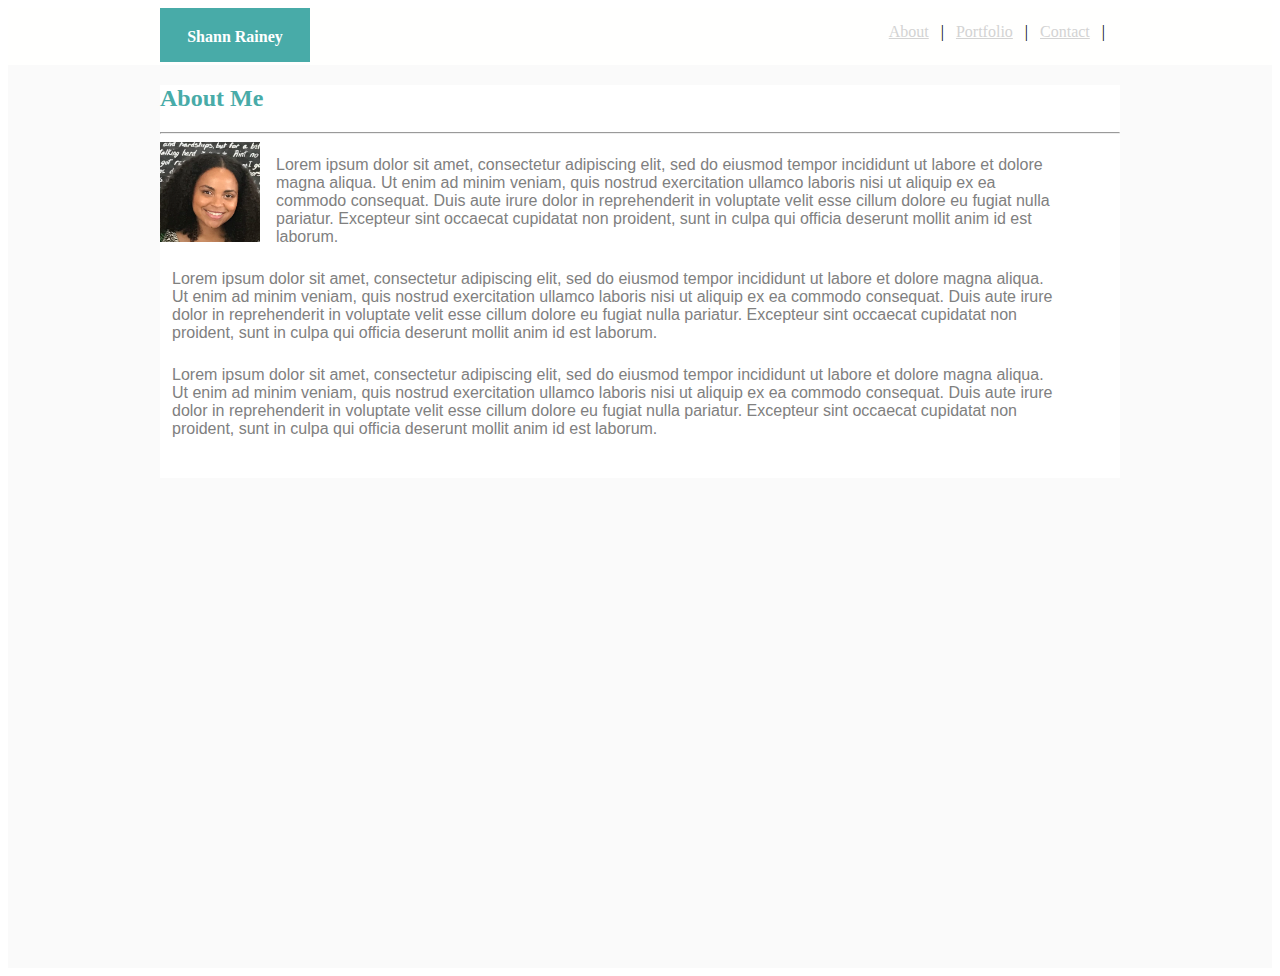
<file: Basic Bio/index.html>
<!DOCTYPE html>
<html lang="en">
	<head>
		<meta charset="UTF-8" />
		<meta name="viewport" content="width=device-width, initial-scale=1.0" />
		<meta http-equiv="X-UA-Compatible" content="ie=edge" />
		<link rel="stylesheet" href="assets/css/style.css" />
		<title>Shann's 2019 BIO</title>
	</head>
	<body>
		<div class="wrapper">
			<div class="headerWrapper">
				<div class="innerHeaderWrapper">
					<header>Shann Rainey</header>
					<nav>
						<a href="index.html">About</a> |
						<a href="portfolio.html">Portfolio</a> |
						<a href="contact.html">Contact</a> |
					</nav>
				</div>
			</div>
			<div class="containerMainPage">
				<h2>About Me</h2>
				<hr />
				<div class="profile-container">
					<section>
					<img
						class="profilePic"
						src="assets/images/Profile pic.png"
						alt="Smiley face"
						height=""
						width=""
					/>
					<p>
						Lorem ipsum dolor sit amet, consectetur adipiscing elit, sed do eiusmod tempor incididunt ut
						labore et dolore magna aliqua. Ut enim ad minim veniam, quis nostrud exercitation ullamco
						laboris nisi ut aliquip ex ea commodo consequat. Duis aute irure dolor in reprehenderit in
						voluptate velit esse cillum dolore eu fugiat nulla pariatur. Excepteur sint occaecat cupidatat
						non proident, sunt in culpa qui officia deserunt mollit anim id est laborum.
					</p>
					<p class= "bigger-width">
						Lorem ipsum dolor sit amet, consectetur adipiscing elit, sed do eiusmod tempor incididunt ut
						labore et dolore magna aliqua. Ut enim ad minim veniam, quis nostrud exercitation ullamco
						laboris nisi ut aliquip ex ea commodo consequat. Duis aute irure dolor in reprehenderit in
						voluptate velit esse cillum dolore eu fugiat nulla pariatur. Excepteur sint occaecat cupidatat
						non proident, sunt in culpa qui officia deserunt mollit anim id est laborum.
					</p>
					<p class= "bigger-width">
						Lorem ipsum dolor sit amet, consectetur adipiscing elit, sed do eiusmod tempor incididunt ut
						labore et dolore magna aliqua. Ut enim ad minim veniam, quis nostrud exercitation ullamco
						laboris nisi ut aliquip ex ea commodo consequat. Duis aute irure dolor in reprehenderit in
						voluptate velit esse cillum dolore eu fugiat nulla pariatur. Excepteur sint occaecat cupidatat
						non proident, sunt in culpa qui officia deserunt mollit anim id est laborum.
					</section>
					</p>
				</div>
			</div>
		</div>
	</body>
</html>
</file>
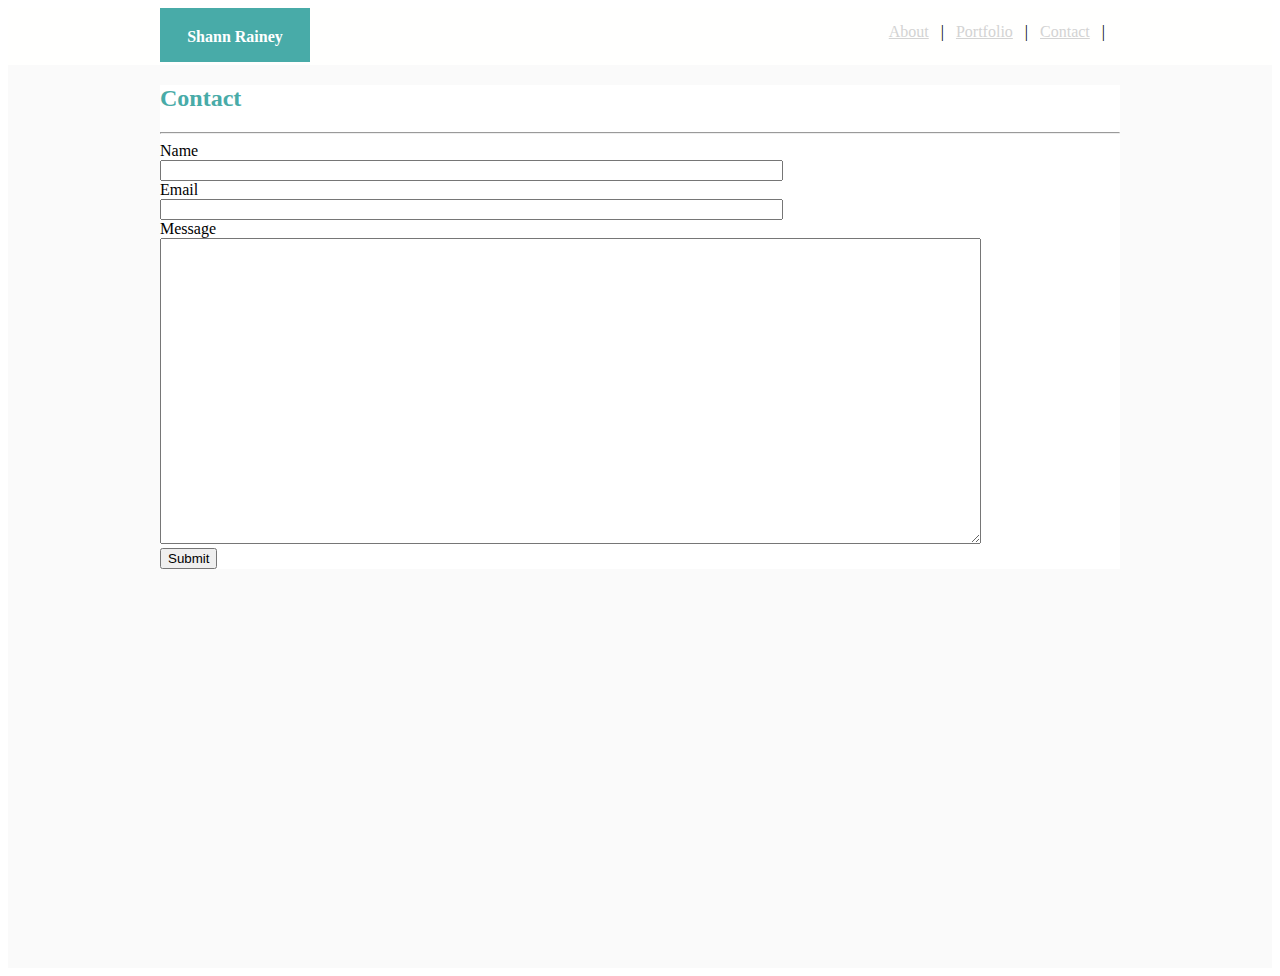
<file: Basic Bio/contact.html>
<!DOCTYPE html>
<html lang="en">
	<head>
		<meta charset="UTF-8" />
		<meta name="viewport" content="width=device-width, initial-scale=1.0" />
		<meta http-equiv="X-UA-Compatible" content="ie=edge" />
		<link rel="stylesheet" href="assets/css/style.css" />
		<title>Contact Shann</title>
	</head>
	<body>
			<div class="wrapper">
					<div class="headerWrapper">
						<div class="innerHeaderWrapper">
							<header>Shann Rainey</header>
							<nav>
								<a href="index.html">About</a> |
								<a href="portfolio.html">Portfolio</a> |
								<a href="contact.html">Contact</a> |
							</nav>
						</div>
					</div>

					<div class="containerMainPage">
						<h2>Contact</h2>
						<hr />
				<form action="">
					<label for="name">Name</label>
					<input type="text" name="" id="name-input" /><br />
					<label for="email">Email</label>
					<input type="text" name="gender" id="email-input" /><br />
					<label for="other">Message</label>
					<textarea rows="20" cols="100"> </textarea>
					<button>Submit</button>
				</form>
			</div>
		</div>
	</body>
</html>
</file>
<file: Basic Bio/assets/css/style.css>
/* main page stylings  */
.wrapper {
	height: 960px;
	background-color: #fafafa;
	background-image: url('https://www.transparenttextures.com/patterns/asfalt-dark.png');
	margin: 0px;
}

.containerMainPage,
.headerWrapper,
.innerHeaderWrapper {
	margin: 0px auto;
	max-width: 960px;
}

.containerMainPage {
	background-color: #ffffff;
}

.headerWrapper {
	background-color: #fffffe;
	height: 57px;
	max-width: unset;
}

section{
    display: inline;
}

p {
	width: 784px;
	display: inline-block;
	padding: 7px;
	margin: 5px;
	color: gray;
	font-family: 'Gill Sans', 'Gill Sans MT', Calibri, 'Trebuchet MS', sans-serif;
}

.bigger-width{
    width: 890px;
}

hr {
	color: lightgray;
}

header {
	background-color: #48aba8;
	width: 86px;
	display: inline-block;
	height: 34px;
	width: 150px;
	text-align: center;
	padding-top: 20px;
	color: white;
	font-style: bold;
	font-weight: bold;
}

nav {
	display: inline-block;
	float: right;
	padding: 15px;
}

a {
	color: lightgray;
	padding: 8px;
}



.profilePic {
	height: 100px;
	width: 100px;
}

h2 {
    color: #48aba8;
}

/* portfolio.html stylings */

.grid-container {
        display: grid;
        grid-gap: 5rem;
        grid-template-columns:  repeat(3, 200px);
        grid-template-rows: repeat(2, 100px);
        padding: 60px;
}

.marriott-image {
    background: url(/assets/images/Marriott.jpg);
    background-size: cover;

}

.nuance-image{
    background: url(/assets/images/NuanceAI.png);
    background-size: cover;
}

.sava-senior-image{
    background: url(/assets/images/savaseniorcare2.jpg);
    background-size: cover;
}

.future-developer{
    background: url(/assets/images/futuresoftware.jpg);
    background-size: cover;
}

.engineer{
    background: url(/assets/images/developerimage.jpg);
    background-size: cover;
}

h4{
    text-align: center;
    background: #48aba8;
    color: white;
    margin-top: 96px;
    height: 40px;
    font-size: 25px;
}
/* contact page stylings */

.containerContact {
	background-color: #fafafa;
	height: 500px;
}

label {
	display: block;
}

button {
	display: block;
}

#name-input,
#email-input {
	width: 615px;
}
</file>
